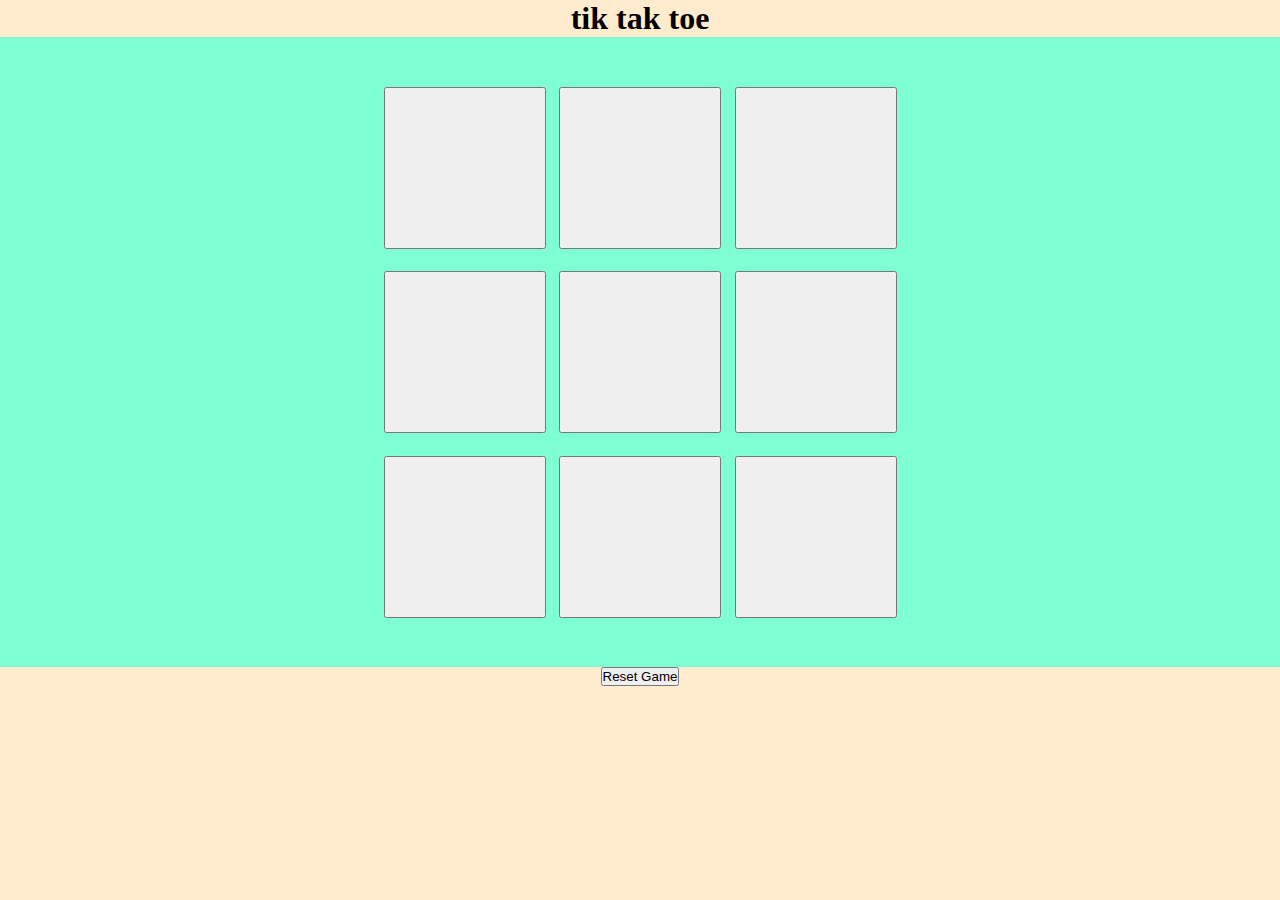
<file: index.html>
<html>
    <head>
        <title>making tik tak toe</title>
        <link rel="stylesheet" href="css_20.css">
    </head>
    <body>
        <div class="msg-container hide">
            <p id="msg">Winner</p>
            <button class="new-btn"></button>
        </div>
        <main>
            <h1>tik tak toe</h1>
        <div class="container">
            <div class="game">
            <button class="box"></button>
            <button class="box"></button>
            <button class="box"></button>
            <button class="box"></button>
            <button class="box"></button>
            <button class="box"></button>
            <button class="box"></button>
            <button class="box"></button>
            <button class="box"></button>
        </div>
    </div>
        <button id="reset-btn">Reset Game</button>
        </main>
        <Script src="js_020.js"></Script>
    </body>
</html>
</file>
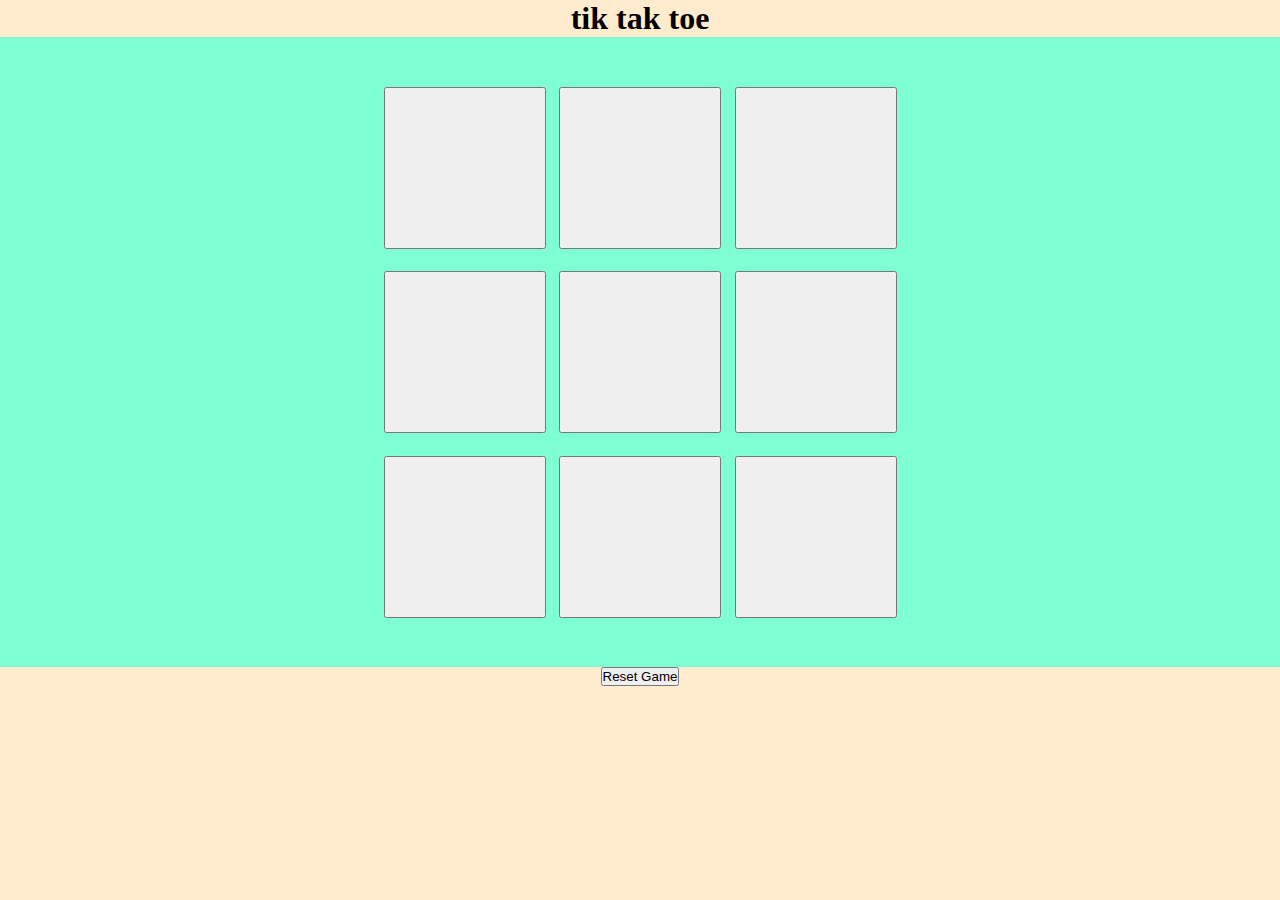
<file: html_020.html>
<html>
    <head>
        <title>making tik tak toe</title>
        <link rel="stylesheet" href="css_20.css">
    </head>
    <body>
        <div class="msg-container hide">
            <p id="msg">Winner</p>
            <button class="new-btn"></button>
        </div>
        <main>
            <h1>tik tak toe</h1>
        <div class="container">
            <div class="game">
            <button class="box"></button>
            <button class="box"></button>
            <button class="box"></button>
            <button class="box"></button>
            <button class="box"></button>
            <button class="box"></button>
            <button class="box"></button>
            <button class="box"></button>
            <button class="box"></button>
        </div>
    </div>
        <button id="reset-btn">Reset Game</button>
        </main>
        <Script src="js_020.js"></Script>
    </body>
</html>
</file>
<file: css_20.css>
*{
    margin: 0;
    padding: 0;
}
body{
    background-color: blanchedalmond;
    text-align: center;
    align-items: center;
}
.container{
    height: 70vh;
    /*width: 70vh;*/
    background-color: aquamarine;
    display: flex;
    flex-wrap: wrap;
    justify-content: center;
    align-items: center;
}
main{
    justify-content: center;
}
.game{
    height: 60vmin;
    width: 60vmin;
    display: flex;
    flex-wrap: wrap;
    justify-content: center;
    align-items: center;
    gap: 1.5vmin;
}
.box{
    height: 18vmin;
    width: 18vmin;
}
.msg-container{
    height: 60vmin;
    width: 60vmin;
    display: flex;
    flex-wrap: wrap;
    justify-content: center;
    align-items: center;
    
}
.msg{
    color:antiquewhite;
    font-size: 8vmin;
}
.msg-container{
    height: 100vmin;
    display: flex;
    flex-wrap: wrap;
    justify-content: center;
    align-items: center;
    flex-direction: column;
    gap: 4rem;
}
.hide{
    display: none;
}
</file>
